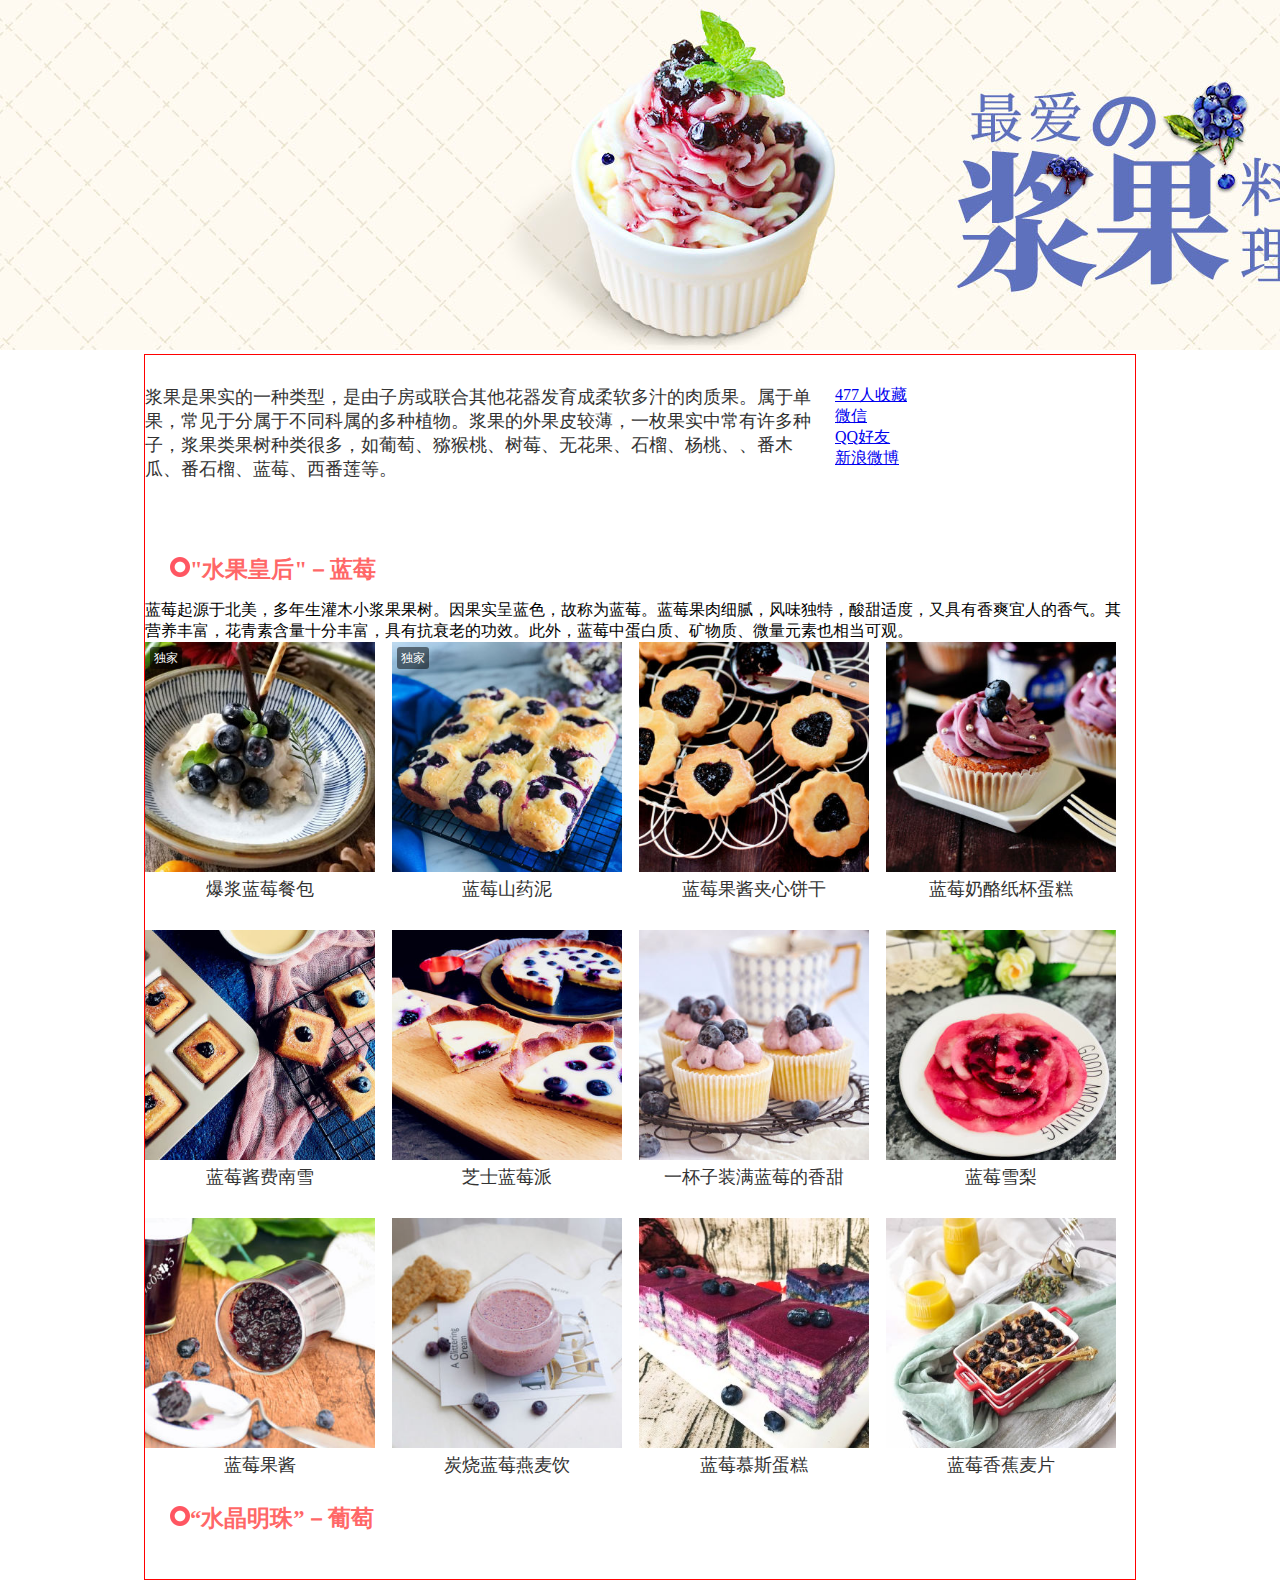
<file: MS/index.html>
<!DOCTYPE html>
<html>
<head lang="en">
    <meta charset="UTF-8">
    <title></title>
    <link rel="stylesheet" href="index.css"/>
</head>
<body>
  <!--头部背景图-->
    <div id="header">
        <a href="#"><img src="img/大图1.jpg" alt=""/></a>
    </div>
   <!--文字部分-->
    <div id="body">
        <div class="header1">
            <ul class="collect">
                <li class="fav"><a title="收藏" href="#" ><i></i><span>477</span>人收藏</a></li>
                <li class="shar"><a title="分享到微信" href="#"><i></i>微信</a></li>
                <li class="shar"><a title="分享到QQ好友" href="#"><i></i>QQ好友</a></li>
                <li class="shar"><a title="分享到新浪微博" href="#"><i></i>新浪微博</a></li>
            </ul>
            <p id="p1">浆果是果实的一种类型，是由子房或联合其他花器发育成柔软多汁的肉质果。属于单果，常见于分属于不同科属的多种植物。浆果的外果皮较薄，一枚果实中常有许多种子，浆果类果树种类很多，如葡萄、猕猴桃、树莓、无花果、石榴、杨桃、、番木瓜、番石榴、蓝莓、西番莲等。</p>
        </div>
        <div class="title">
            <h2><img src="img/mo.png" alt=""/>"水果皇后"－蓝莓</h2>
        </div>
        <p>蓝莓起源于北美，多年生灌木小浆果果树。因果实呈蓝色，故称为蓝莓。蓝莓果肉细腻，风味独特，酸甜适度，又具有香爽宜人的香气。其营养丰富，花青素含量十分丰富，具有抗衰老的功效。此外，蓝莓中蛋白质、矿物质、微量元素也相当可观。</p>
        <div class="img">
            <ul>
                <li>
                    <div>
                        <a href="#"><span class="copyright">独家</span><img class="Img" src="img/1.jpg" alt=""/><span>爆浆蓝莓餐包</span>
                        </a>
                    </div>
                </li>
                <li><div><a href="#"><span class="copyright">独家</span><img class="Img" src="img/2.jpg" alt=""/><span>蓝莓山药泥</span></a></div></li>
                <li><div><a href="#"><img class="Img" src="img/3.jpg" alt=""/><span>蓝莓果酱夹心饼干</span></a></div></li>
                <li><div><a href="#"><img class="Img" src="img/4.jpg" alt=""/><span>蓝莓奶酪纸杯蛋糕</span></a></div></li>
                <li><div><a href="#"><img class="Img" src="img/5.jpg" alt=""/><span>蓝莓酱费南雪</span></a></div></li>
                <li><div><a href="#"><img class="Img" src="img/6.jpg" alt=""/><span>芝士蓝莓派</span></a></div></li>
                <li><div><a href="#"><img class="Img" src="img/7.jpg" alt=""/><span>一杯子装满蓝莓的香甜</span></a></div></li>
                <li><div><a href="#"><img class="Img" src="img/8.jpg" alt=""/><span>蓝莓雪梨</span></a></div></li>
                <li><div><a href="#"><img class="Img" src="img/9.jpg" alt=""/><span>蓝莓果酱</span></a></div></li>
                <li><div><a href="#"><img class="Img" src="img/10.jpg" alt=""/><span>炭烧蓝莓燕麦饮</span></a></div></li>
                <li><div><a href="#"><img class="Img" src="img/11.jpg" alt=""/><span>蓝莓慕斯蛋糕</span></a></div></li>
                <li><div><a href="#"><img class="Img" src="img/12.jpg" alt=""/><span>蓝莓香蕉麦片</span></a></div></li>
            </ul>
        </div>
        <div class="title">
            <h2><img src="img/mo.png" alt=""/>“水晶明珠”－葡萄</h2>
        </div>
        <div></div>
        <div></div>
        <div></div>
        <div></div>
        <div></div>
        <div></div>
        <div></div>
        <div></div>
        <div></div>
        <div></div>
        <div></div>
        <div></div>
    </div>
</body>
</html>
</file>
<file: MS/index.css>
*{
    margin:0;
    padding:0;
}
#body{
    width:990px;
    border:1px solid red;
    margin:auto;
    padding:30px 0;
    overflow: hidden;
}
ul.collect{
    display:block;
    width:300px;
    margin:0 0 5px 10px;
    float:right;
}
ul{
    list-style:none;
}
#p1{
    width:690px;
    height:132px;
    background:#fff;
    font-size: 18px;
    color: #333;
    padding: 0 0 20px 0;
}
.title{
    color:#ff6767;
    font-size:15px;
    font-weight: 200;
    line-height: 20px;
    padding:20px 0 20px 25px;
}
.img li{
    float:left;
    width:230px;
}
.img ul li span.copyright{
    background: rgba(0,0,0,.5);
    border-radius: 3px;
    color: #fff;
    font-size: 12px;
    height: 20px;
    left: 5px;
    line-height: 20px;
    padding: 1px 4px;
    position: absolute;
    top: 5px;
    z-index: 1;
}
.img div{
    display:block;
    width:230px;
    height:268px;
    text-align:center;
}
.img ul li{
    float: left;
    margin: 0 17px 20px 0;
    width: 230px;
    text-align: center;
    position: relative;
}
.img a{
    color: #333;
    text-decoration: none;
    cursor:pointer;
}
.img a:hover{
    font-size:100px;
}
.img .Img{
    width: 230px;
    height: 230px;
    margin:auto;
    vertical-align: middle;
}
.img span{
    color: #333;
    display: block;
    font-size: 18px;
    overflow: hidden;
    padding: 5px 0;
    text-overflow: ellipsis;
    white-space: nowrap;
}
</file>
